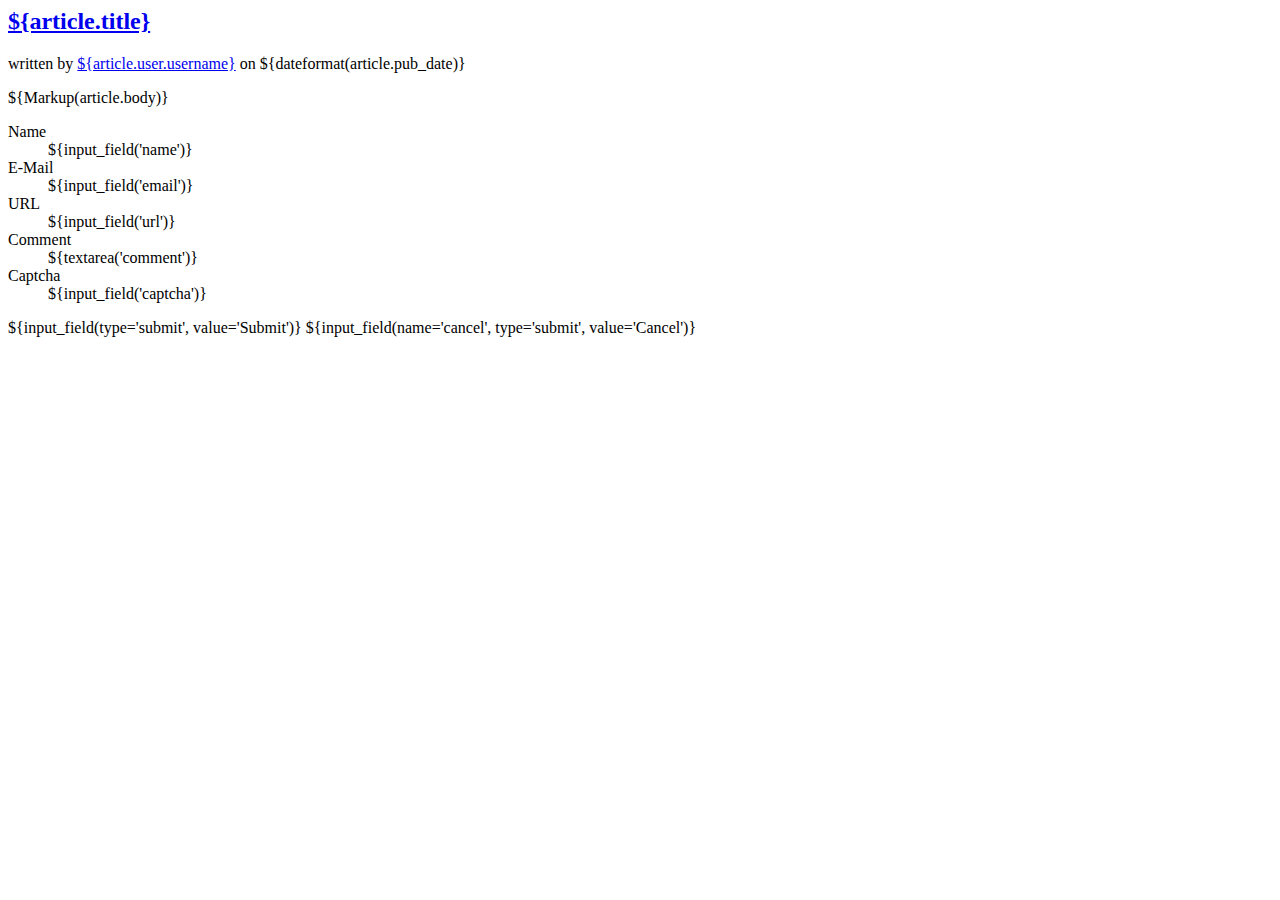
<file: build/Jinja2/examples/rwbench/genshi/index.html>
<?python
  from rwbench import dateformat
?>
<html xmlns="http://www.w3.org/1999/xhtml" xmlns:xi="http://www.w3.org/2001/XInclude"
      xmlns:py="http://genshi.edgewall.org/">
  <xi:include href="layout.html" />
  <xi:include href="helpers.html" />
  <head><title>Index Page</title></head>
  <body>
    <div class="article" py:for="article in articles">
      <py:if test="article.published">
        <h2><a href="${article.href}">${article.title}</a></h2>
        <p class="meta">written by <a href="${article.user.href}"
          >${article.user.username}</a> on ${dateformat(article.pub_date)}</p>
        <div class="text">${Markup(article.body)}</div>
      </py:if>
    </div>
    <!--
      For a fair and balanced comparison we would have to use a def here
      that wraps the form data but I don't know what would be the best
      Genshi equivalent for that.  Quite frankly I doubt that this makes
      sense in Genshi anyways.
    -->
    <form action="" method="post">
      <dl>
        <dt>Name</dt>
        <dd>${input_field('name')}</dd>
        <dt>E-Mail</dt>
        <dd>${input_field('email')}</dd>
        <dt>URL</dt>
        <dd>${input_field('url')}</dd>
        <dt>Comment</dt>
        <dd>${textarea('comment')}</dd>
        <dt>Captcha</dt>
        <dd>${input_field('captcha')}</dd>
      </dl>
      ${input_field(type='submit', value='Submit')}
      ${input_field(name='cancel', type='submit', value='Cancel')}
    </form>
  </body>
</html>
</file>
